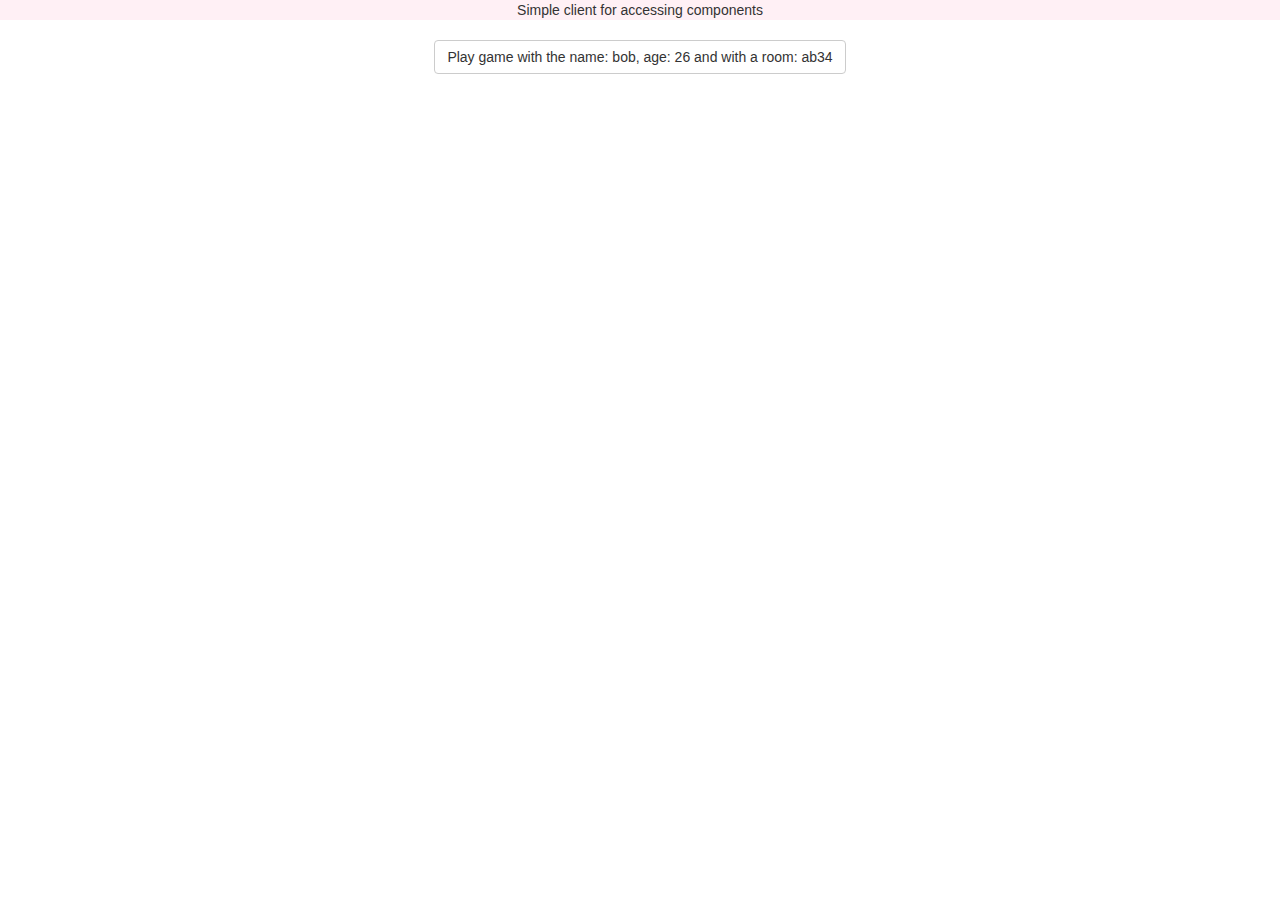
<file: client.html>
<!doctype html>
<head>
    <meta charset="utf-8">
    <meta http-equiv="X-UA-Compatible" content="IE=edge,chrome=1">
    <meta name="viewport" content="width=device-width">
    <script src="sudoku/lib/jquery-1.11.3.min.js"></script>
    <script src="sudoku/lib/bootstrap.min.js"></script>
    <link rel="stylesheet" href="sudoku/css/bootstrap.min.css">
    <script src="sudoku/lib/angular.min.js"></script>
    <script src="client.js"> </script>

    <style type="text/css">
        #manual{
            text-align: center;
        }
        #btn{
            margin-top: 20px; 
        }
    </style>
    <script type="text/javascript">
        var Client = angular.module(
            'Client', [],function ($interpolateProvider) {
                $interpolateProvider.startSymbol('{{');
                $interpolateProvider.endSymbol('}}'); 
            }
        ); 
        Client.constant('data',[]);
        Client.controller('ClientController', function ClientController($scope, data) {
            'use strict';

            $scope.onClick = function(){
                clientMain()
            }

        });
    </script>
</head>
<body>


    <div id="manual"  style="background-color:lavenderblush;" >
        Simple client for accessing components <br/> 
    </div>

    <div align="center" ng-app="Client">
        <buttontype="button"  id="btn"  class="btn btn-default" ng-controller="ClientController" ng-click="onClick()">
            Play game with the name: bob, age: 26 and with a room: ab34
        </buttontype="button">
    </div>
</body>
</html>
</file>
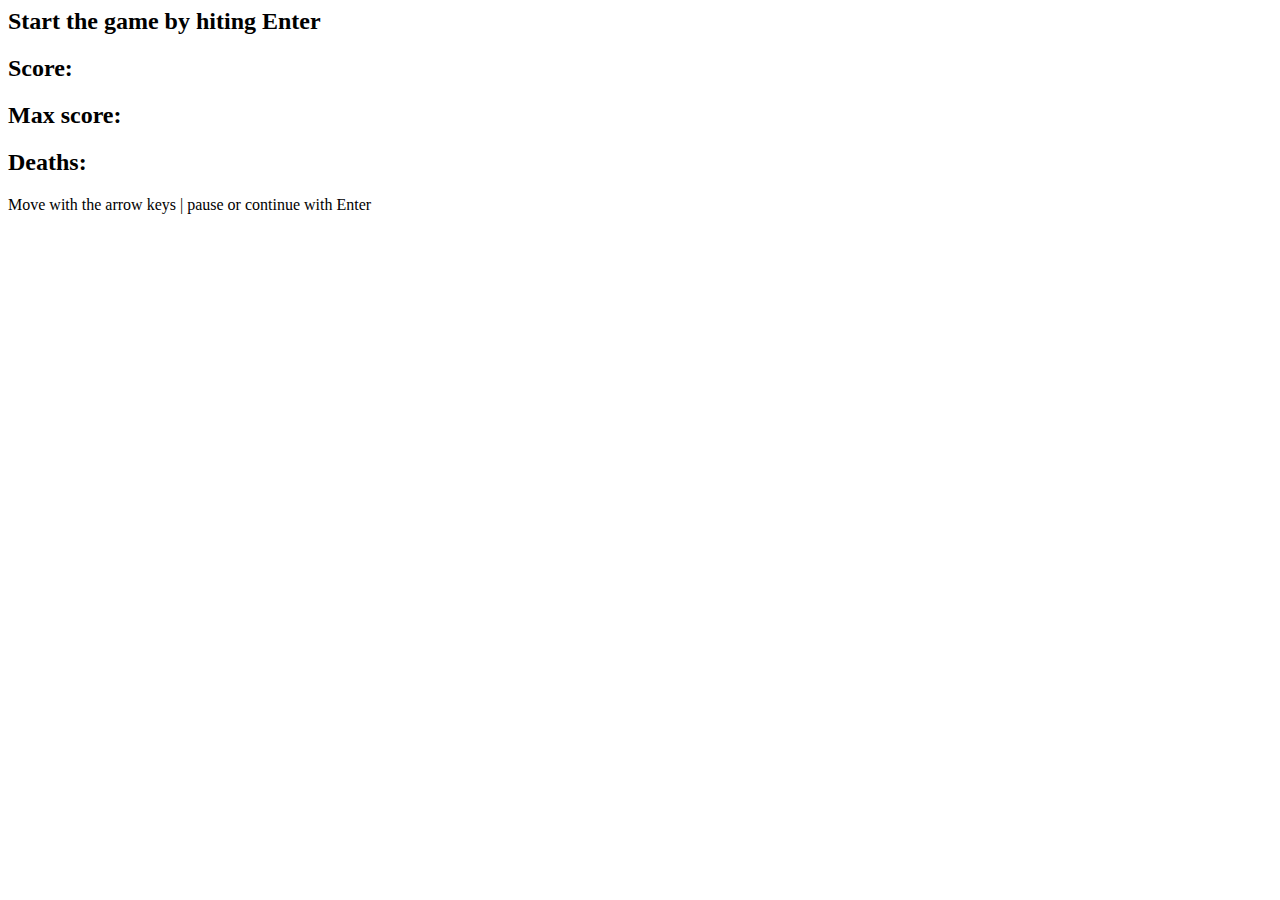
<file: legacy/original_versions/javascript-snake-game-master/snake.html>
<!--

	Made by Artenes Nogueira
	artenes.github.io
	Based on the implementation made by Jamie Nichols
	available at: https://www.youtube.com/watch?v=xRUBaiJvhyo

-->
<html>

<head>

	<title>Snake</title>

</head>

<body>

	<h2>Start the game by hiting Enter</h2>
	<h2>Score: <span id="score"></span> </h2>
	<h2>Max score: <span id="max_score"></span> </h2>
	<h2>Deaths: <span id="deaths"></span> </h2>
	<span>Move with the arrow keys | pause or continue with Enter</span>
	<div id="stage" style="position:relative"></div>

</body>

	<script src="snake.js"></script>

	<script type="text/javascript">

		var game = new Game(20, 10, "stage", "score", "deaths", "max_score");

	</script>

</html>
</file>
